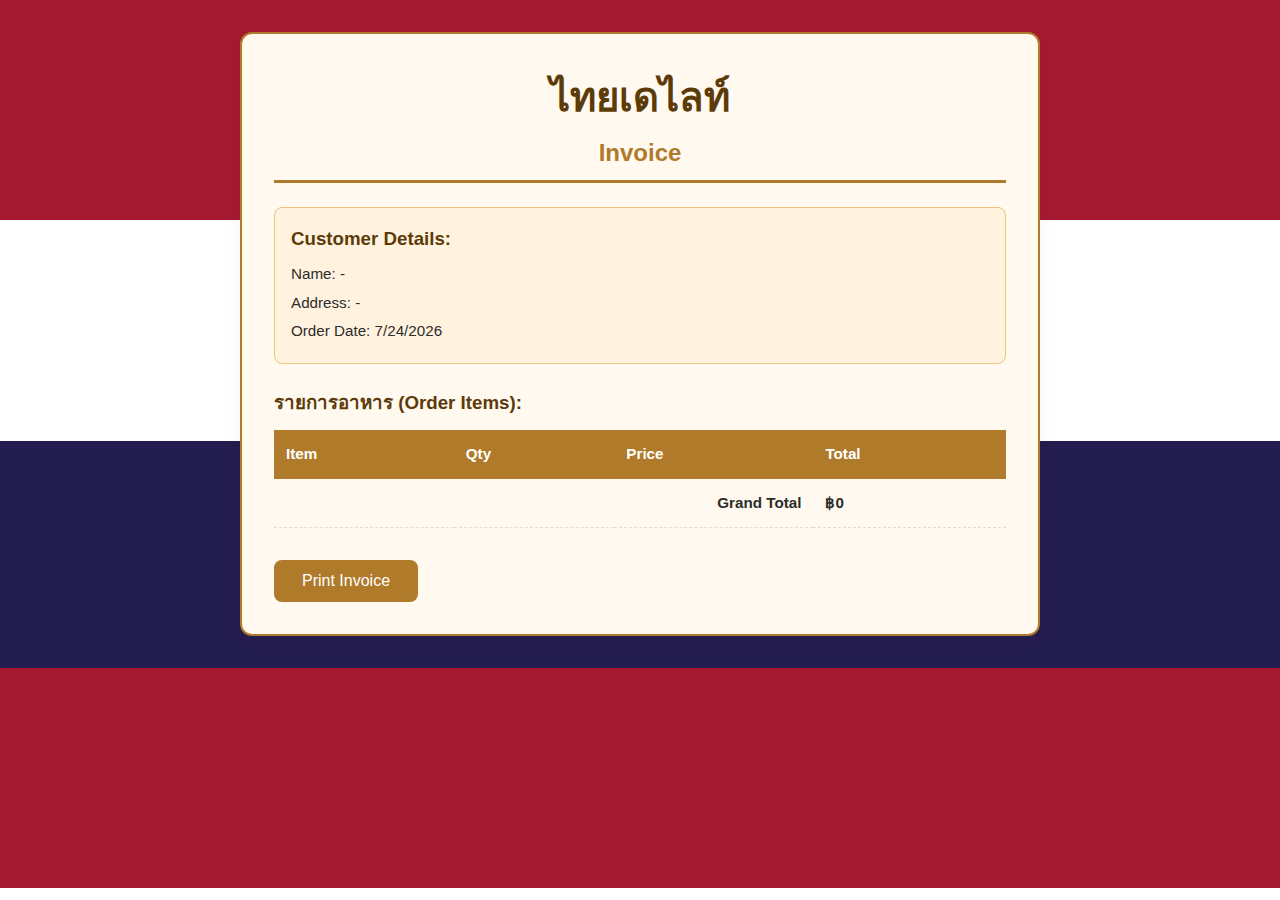
<file: order.html>
<!DOCTYPE html>
<html lang="en">
<head>
  <meta charset="UTF-8">
  <meta name="viewport" content="width=device-width, initial-scale=1.0">
  <title>Invoice • ThaiDelight</title>
  <link rel="stylesheet" href="style.css">
</head>
<body>
  <div class="container invoice-container">
    <div class="invoice-header">
      <h1 class="invoice-logo">ไทยเดไลท์</h1>
      <h2>Invoice</h2>
    </div>

    <div id="invoice-content">
      <div class="customer-info">
        <h3>Customer Details:</h3>
        <p>Name: <span id="customer-name">-</span></p>
        <p>Address: <span id="customer-address">-</span></p>
        <p>Order Date: <span id="order-date">-</span></p>
      </div>

      <div class="order-summary">
        <h3>รายการอาหาร (Order Items):</h3>
        <table id="order-table">
          <thead>
            <tr>
              <th>Item</th>
              <th>Qty</th>
              <th>Price</th>
              <th>Total</th>
            </tr>
          </thead>
          <tbody id="order-items"></tbody>
        </table>
      </div>
    </div>

    <button class="print-btn" onclick="window.print()">Print Invoice</button>
  </div>

  <script src="invoice.js"></script>
</body>
</html>
</file>
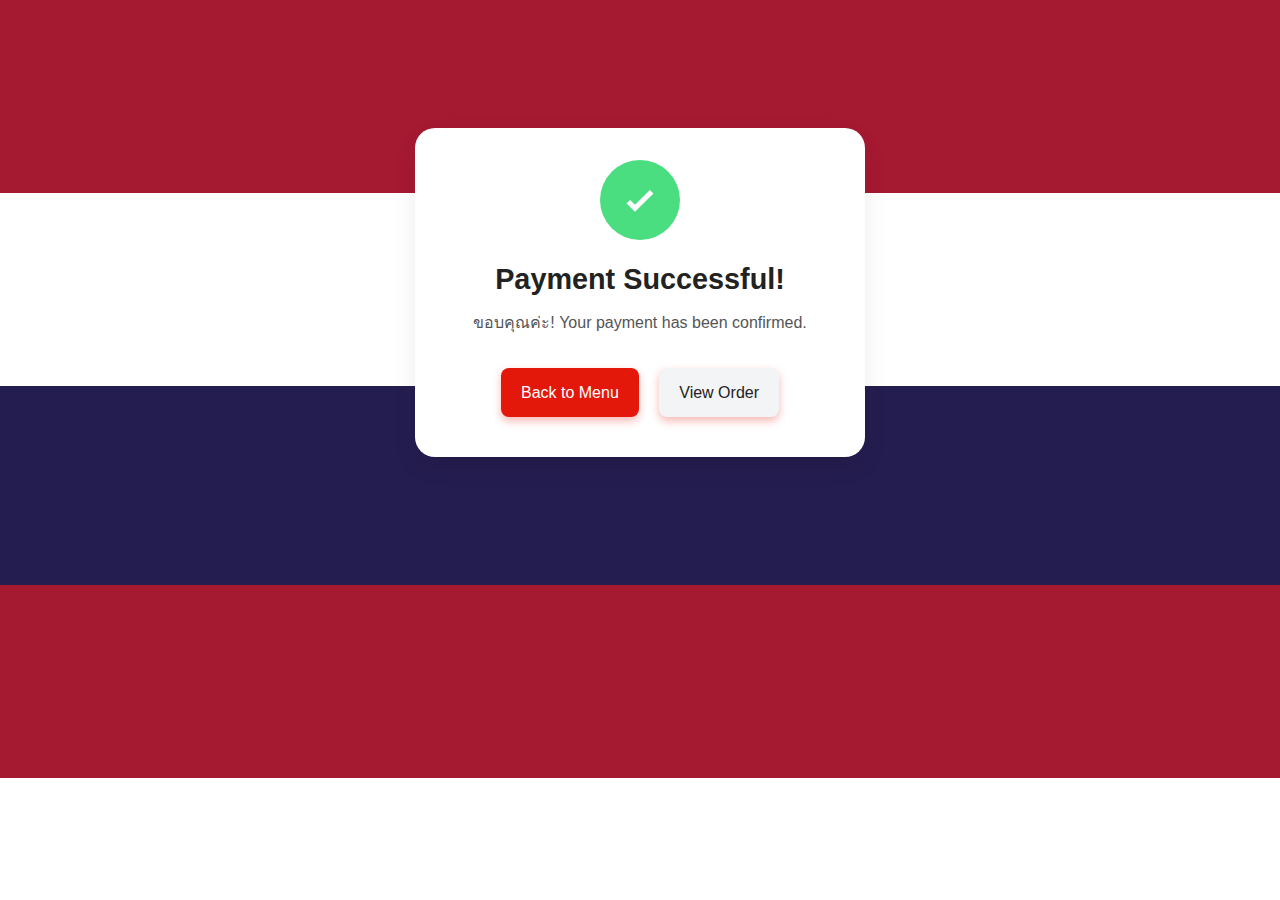
<file: payment-success.html>
<!DOCTYPE html>
<html lang="en">
<head>
  <meta charset="UTF-8">
  <meta name="viewport" content="width=device-width, initial-scale=1.0">
  <title>Payment Successful • ThaiDelight</title>
  <link rel="stylesheet" href="style.css">
</head>
<body>
  <div class="success-card">
    <div class="success-icon">
      <svg xmlns="http://www.w3.org/2000/svg" fill="none" stroke="currentColor" stroke-width="3" viewBox="0 0 24 24">
        <path d="M5 13l4 4L19 7" />
      </svg>
    </div>
    <h1>Payment Successful!</h1>
    <p>ขอบคุณค่ะ! Your payment has been confirmed.</p>
    <a href="index.html#menu" class="btn btn-primary">Back to Menu</a>
    <a href="order.html" class="btn btn-secondary">View Order</a>
  </div>
</body>
</html>
</file>
<file: style.css>
/* CSS Reset */
* {
    margin: 0;
    padding: 0;
    box-sizing: border-box;
    font-family: 'Sarabun', sans-serif;
}

/* Variabel Warna */
:root {
    /* Warna Dasar */
    --primary-color: #E3170A; /* Merah Thai yang lebih cerah */
    --secondary-color: #F7B32B; /* Kuning keemasan */
    --accent-color: #A41623; /* Merah tua */
    --dark-color: #2D2D2A; /* Hitam keabu-abuan */
    --light-color: #FCF7F8; /* Putih bersih */
    
    /* Warna Tradisional Thailand */
    --thai-red: #A51D2A;
    --thai-blue: #2D2A4A;
    --thai-white: #F4F5F9;
    --thai-gold: #C9A227;
    --thai-orange: #F77F00;
    --thai-green: #2A9D8F;
    --thai-purple: #5E2BFF;
    --thai-pink: #FF70A6;
    
    /* Gradien Khas */
    --gradient-thai: linear-gradient(135deg, var(--thai-red) 0%, var(--thai-gold) 50%, var(--thai-blue) 100%);
}

/* Dasar Styling */
/* body element near the top of the file */
body {
    color: var(--dark-color);
    line-height: 1.6;
    overflow-x: hidden;
    background-color: var(--light-color);
}

.container {
    width: 90%;
    max-width: 1200px;
    margin: 0 auto;
    padding: 0 15px;
}

.btn {
    display: inline-block;
    background: var(--primary-color);
    color: white;
    padding: 12px 30px;
    border: none;
    border-radius: 30px;
    cursor: pointer;
    text-decoration: none;
    font-weight: 600;
    transition: all 0.3s ease;
    box-shadow: 0 4px 8px rgba(227, 23, 10, 0.3);
    animation: colorPulse 5s infinite;
}

.btn:hover {
    background: var(--thai-blue);
    transform: translateY(-3px);
    box-shadow: 0 6px 12px rgba(45, 42, 74, 0.3);
    animation: none;
}

.section-title {
    text-align: center;
    margin-bottom: 40px;
    font-size: 2.2rem;
    color: var(--thai-blue);
    position: relative;
    font-family: 'Chonburi', cursive;
    text-shadow: 2px 2px 4px rgba(0,0,0,0.1);
}

.section-title::after {
    content: '';
    position: absolute;
    bottom: -15px;
    left: 50%;
    transform: translateX(-50%);
    width: 100px;
    height: 4px;
    background: var(--gradient-thai);
    border-radius: 2px;
}

/* Animasi Warna */
@keyframes colorPulse {
    0% { background-color: var(--thai-red); }
    50% { background-color: var(--thai-orange); }
    100% { background-color: var(--thai-red); }
}

/* Header */
.header {
    background: linear-gradient(to right, var(--thai-red), var(--thai-orange));
    box-shadow: 0 2px 15px rgba(0, 0, 0, 0.2);
    position: fixed;
    width: 100%;
    top: 0;
    z-index: 1000;
    transition: all 0.3s ease;
}

.header.scrolled {
    background: rgba(165, 29, 42, 0.95);
    box-shadow: 0 5px 20px rgba(0, 0, 0, 0.2);
}

.header .container {
    display: flex;
    justify-content: space-between;
    align-items: center;
    padding: 15px 0;
}

.logo {
    display: flex;
    align-items: center;
}

.logo h1 {
    font-size: 1.8rem;
    color: white;
    font-family: 'Chonburi', cursive;
}

.logo h1 span {
    color: var(--thai-gold);
    text-shadow: 1px 1px 2px rgba(0,0,0,0.3);
}

.logo p {
    font-size: 0.8rem;
    color: rgba(255,255,255,0.8);
    margin-top: -5px;
}

.thai-text {
    font-family: 'Chonburi', cursive;
    font-size: 1.2rem;
    color: var(--thai-gold);
    margin-top: -5px;
}

.thai-emblem {
    margin-right: 15px;
    border: 3px solid var(--thai-gold);
    border-radius: 50%;
    padding: 5px;
    background: white;
    box-shadow: 0 2px 5px rgba(0,0,0,0.2);
}

.nav ul {
    display: flex;
    list-style: none;
}

.nav ul li {
    margin-left: 30px;
}

.nav ul li a {
    text-decoration: none;
    color: white;
    font-weight: 600;
    transition: color 0.3s ease;
    position: relative;
    padding-bottom: 5px;
}

.nav ul li a::after {
    content: '';
    position: absolute;
    bottom: 0;
    left: 0;
    width: 0;
    height: 2px;
    background: var(--thai-gold);
    transition: width 0.3s ease;
}

.nav ul li a:hover {
    color: var(--thai-gold);
}

.nav ul li a:hover::after {
    width: 100%;
}

.mobile-menu-btn {
    display: none;
    font-size: 1.5rem;
    cursor: pointer;
    color: white;
}

/* Hero Section */
.hero {
    height: 100vh;
    background: linear-gradient(rgba(0, 0, 0, 0.5), rgba(0, 0, 0, 0.7)), 
                url('https://images.unsplash.com/photo-1504674900247-0877df9cc836?ixlib=rb-1.2.1&auto=format&fit=crop&w=1350&q=80');
    background-size: cover;
    background-position: center;
    display: flex;
    align-items: center;
    text-align: center;
    color: white;
    padding-top: 80px;
    position: relative;
}

.hero-content {
    max-width: 800px;
    margin: 0 auto;
    animation: fadeIn 1s ease;
}

.hero-content h2 {
    font-size: 3rem;
    margin-bottom: 20px;
    font-family: 'Chonburi', cursive;
    text-shadow: 2px 2px 5px rgba(0,0,0,0.5);
}

.hero-content p {
    font-size: 1.2rem;
    margin-bottom: 30px;
    text-shadow: 1px 1px 3px rgba(0,0,0,0.5);
}

.thai-pattern {
    position: absolute;
    bottom: 0;
    left: 0;
    width: 100%;
    height: 70px;
    background: repeating-linear-gradient(
        45deg,
        var(--thai-red),
        var(--thai-red) 20px,
        var(--thai-white) 20px,
        var(--thai-white) 40px,
        var(--thai-gold) 40px,
        var(--thai-gold) 60px,
        var(--thai-blue) 60px,
        var(--thai-blue) 80px
    );
}

/* Menu Section */
.menu-section {
    padding: 100px 0;
    background: linear-gradient(to bottom, var(--thai-white), #ffffff);
}

.menu-categories {
    display: flex;
    justify-content: center;
    margin-bottom: 40px;
    flex-wrap: wrap;
}

.category-btn {
    padding: 10px 25px;
    margin: 0 10px 15px;
    background: white;
    color: var(--thai-red);
    border: 2px solid var(--thai-red);
    border-radius: 30px;
    cursor: pointer;
    transition: all 0.3s ease;
    font-weight: 600;
}

.category-btn:hover, 
.category-btn.active {
    background: var(--thai-red);
    color: white;
    box-shadow: 0 4px 8px rgba(165, 29, 42, 0.3);
    transform: translateY(-2px);
}

.menu-items {
    display: grid;
    grid-template-columns: repeat(auto-fill, minmax(350px, 1fr));
    gap: 30px;
}

.menu-item {
    background: white;
    border-radius: 10px;
    overflow: hidden;
    box-shadow: 0 5px 15px rgba(201, 162, 39, 0.2);
    transition: all 0.3s ease;
    border: 1px solid var(--thai-gold);
}

.menu-item:hover {
    transform: translateY(-10px);
    border-color: var(--thai-red);
    box-shadow: 0 8px 25px rgba(229, 23, 10, 0.3);
}

.menu-item-img {
    height: 220px;
    overflow: hidden;
}

.menu-item-img img {
    width: 100%;
    height: 100%;
    object-fit: cover;
    transition: transform 0.5s ease;
}

.menu-item:hover .menu-item-img img {
    transform: scale(1.1);
}

.menu-item-content {
    padding: 25px;
}

.menu-item-title {
    display: flex;
    justify-content: space-between;
    margin-bottom: 15px;
    align-items: center;
}

.menu-item-title h3 {
    font-size: 1.3rem;
    color: var(--thai-blue);
}

.menu-item-title h3::after {
    content: attr(data-thai);
    display: block;
    font-family: 'Sarabun', sans-serif;
    font-size: 0.9rem;
    color: var(--thai-red);
    font-weight: normal;
    margin-top: 5px;
}

.menu-item-price {
    color: var(--thai-orange);
    font-weight: bold;
    font-size: 1.1rem;
}

.menu-item-desc {
    color: var(--text-light);
    margin-bottom: 15px;
    font-size: 0.95rem;
    line-height: 1.7;
}

/* About Section */
.about-section {
    padding: 100px 0;
    background-color: var(--thai-white);
}

.about-section .container {
    display: flex;
    align-items: center;
    gap: 50px;
}

.about-content {
    flex: 1;
}

.about-image {
    flex: 1;
    position: relative;
}

.about-image img {
    width: 100%;
    border-radius: 10px;
    box-shadow: 0 10px 30px rgba(0, 0, 0, 0.1);
}

.thai-script {
    position: absolute;
    bottom: 30px;
    right: 30px;
    font-family: 'Chonburi', cursive;
    font-size: 2.5rem;
    color: var(--thai-gold);
    opacity: 0.9;
    text-shadow: 2px 2px 4px rgba(0,0,0,0.2);
}

.signature-dishes {
    margin-top: 30px;
    background: white;
    padding: 25px;
    border-radius: 10px;
    box-shadow: 0 5px 15px rgba(0,0,0,0.05);
}

.signature-dishes h3 {
    margin-bottom: 15px;
    color: var(--thai-blue);
    font-family: 'Chonburi', cursive;
}

.signature-dishes ul {
    list-style: none;
}

.signature-dishes ul li {
    margin-bottom: 12px;
    position: relative;
    padding-left: 25px;
    color: var(--dark-color);
}

.signature-dishes ul li::before {
    content: '\f00c';
    font-family: 'Font Awesome 5 Free';
    font-weight: 900;
    position: absolute;
    left: 0;
    color: var(--thai-green);
}

/* Gallery Section */
.gallery-section {
    padding: 100px 0;
    background: linear-gradient(to bottom, #ffffff, var(--thai-white));
}

.gallery-grid {
    display: grid;
    grid-template-columns: repeat(auto-fill, minmax(250px, 1fr));
    gap: 25px;
}

.gallery-item {
    position: relative;
    border-radius: 10px;
    overflow: hidden;
    height: 220px;
    box-shadow: 0 5px 15px rgba(0,0,0,0.1);
    transition: all 0.3s ease;
}

.gallery-item:hover {
    transform: translateY(-5px);
    box-shadow: 0 10px 25px rgba(0,0,0,0.2);
}

.gallery-item img {
    width: 100%;
    height: 100%;
    object-fit: cover;
    transition: transform 0.5s ease;
}

.gallery-item:hover img {
    transform: scale(1.1);
}

.overlay {
    position: absolute;
    bottom: 0;
    left: 0;
    right: 0;
    background: linear-gradient(to top, var(--thai-red), transparent);
    color: white;
    padding: 15px;
    text-align: center;
    transform: translateY(100%);
    transition: transform 0.3s ease;
    font-weight: 600;
}

.gallery-item:hover .overlay {
    transform: translateY(0);
}

/* Contact Section */
.contact-section {
    padding: 100px 0;
    background: linear-gradient(to bottom, var(--thai-white), #ffffff);
}

.contact-container {
    display: flex;
    gap: 50px;
}

.contact-info {
    flex: 1;
    background: white;
    padding: 30px;
    border-radius: 10px;
    box-shadow: 0 5px 15px rgba(0,0,0,0.05);
}

.contact-info h3 {
    margin-bottom: 25px;
    font-size: 1.5rem;
    color: var(--thai-blue);
    font-family: 'Chonburi', cursive;
}

.contact-info p {
    margin-bottom: 20px;
    display: flex;
    align-items: center;
    color: var(--dark-color);
}

.contact-info i {
    margin-right: 15px;
    color: var(--thai-orange);
    width: 20px;
    text-align: center;
    font-size: 1.1rem;
}

.social-links {
    display: flex;
    margin-top: 30px;
}

.social-links a {
    display: flex;
    align-items: center;
    justify-content: center;
    width: 45px;
    height: 45px;
    background: var(--thai-blue);
    border-radius: 50%;
    margin-right: 15px;
    color: white;
    font-size: 1.1rem;
    transition: all 0.3s ease;
}

.social-links a:hover {
    background: var(--thai-orange);
    transform: translateY(-3px);
}

.thai-symbol {
    margin-top: 30px;
    text-align: center;
    padding-top: 20px;
    border-top: 1px solid #eee;
}

.thai-symbol img {
    width: 100px;
    margin-bottom: 10px;
    border-radius: 5px;
    box-shadow: 0 3px 10px rgba(0,0,0,0.1);
}

.thai-symbol p {
    font-family: 'Sarabun', sans-serif;
    color: var(--thai-red);
    font-weight: bold;
}

.contact-form {
    flex: 1;
    background: white;
    padding: 30px;
    border-radius: 10px;
    box-shadow: 0 5px 15px rgba(0,0,0,0.05);
}

.form-group {
    margin-bottom: 25px;
}

.form-group input,
.form-group textarea {
    width: 100%;
    padding: 14px 20px;
    border: 2px solid var(--thai-gold);
    border-radius: 8px;
    font-size: 1rem;
    transition: all 0.3s ease;
}

.form-group input:focus,
.form-group textarea:focus {
    border-color: var(--thai-red);
    box-shadow: 0 0 0 3px rgba(229, 23, 10, 0.1);
    outline: none;
}

.form-group textarea {
    height: 150px;
    resize: vertical;
}

/* Footer */
.footer {
    background: linear-gradient(to right, var(--thai-blue), var(--thai-purple));
    color: white;
    padding: 60px 0 0;
}

.footer-content {
    display: grid;
    grid-template-columns: repeat(auto-fit, minmax(250px, 1fr));
    gap: 40px;
    margin-bottom: 50px;
}

.footer-section h3 {
    margin-bottom: 25px;
    font-size: 1.3rem;
    color: var(--thai-gold);
    font-family: 'Chonburi', cursive;
}

.footer-section p, .footer-section li {
    margin-bottom: 12px;
    color: rgba(255,255,255,0.8);
}

.footer-section ul {
    list-style: none;
}

.footer-section ul li a {
    color: rgba(255,255,255,0.8);
    text-decoration: none;
    transition: color 0.3s ease;
}

.footer-section ul li a:hover {
    color: var(--thai-gold);
}

.thai-text-footer {
    font-family: 'Sarabun', sans-serif;
    font-size: 0.9rem;
    color: rgba(255,255,255,0.7);
    margin-top: 8px;
}

.copyright {
    text-align: center;
    padding: 25px 0;
    border-top: 1px solid rgba(255, 255, 255, 0.1);
    color: rgba(255,255,255,0.7);
    font-size: 0.9rem;
}

/* Responsive Design */
@media (max-width: 992px) {
    .about-section .container,
    .contact-container {
        flex-direction: column;
    }
    
    .about-image {
        margin-top: 50px;
    }
    
    .contact-info {
        margin-bottom: 50px;
    }
}

@media (max-width: 768px) {
    .nav {
        position: fixed;
        top: 80px;
        left: -100%;
        width: 100%;
        height: calc(100vh - 80px);
        background: var(--thai-red);
        flex-direction: column;
        align-items: center;
        justify-content: center;
        transition: left 0.3s ease;
        z-index: 999;
    }
    
    .nav.active {
        left: 0;
    }
    
    .nav ul {
        flex-direction: column;
        align-items: center;
    }
    
    .nav ul li {
        margin: 20px 0;
    }
    
    .mobile-menu-btn {
        display: block;
    }
    
    .hero-content h2 {
        font-size: 2.5rem;
    }
    
    .menu-items {
        grid-template-columns: 1fr;
    }
    
    .thai-script {
        font-size: 2rem;
    }
}

@media (max-width: 576px) {
    .hero-content h2 {
        font-size: 2rem;
    }
    
    .hero-content p {
        font-size: 1rem;
    }
    
    .section-title {
        font-size: 1.8rem;
    }
    
    .btn {
        padding: 10px 25px;
    }
    
    .thai-pattern {
        height: 50px;
    }
}

/* Animations */
@keyframes fadeIn {
    from {
        opacity: 0;
        transform: translateY(20px);
    }
    to {
        opacity: 1;
        transform: translateY(0);
    }
}

/* Cart Modal */
.cart-modal {
    position: fixed;
    top: 0; left: 0; right: 0; bottom: 0;
    background: rgba(0,0,0,0.6);
    display: none; align-items: center; justify-content: center;
    z-index: 2000;
}
.cart-modal.show { display: flex; }
.cart-content {
    background: #fff;
    width: 90%; max-width: 500px;
    padding: 30px; border-radius: 10px;
    box-shadow: 0 10px 25px rgba(0,0,0,0.2);
}
.cart-items { margin: 20px 0; max-height: 250px; overflow-y: auto; }
.cart-item { display: flex; justify-content: space-between; margin-bottom: 10px; }
.cart-total { font-weight: 700; margin-bottom: 20px; }

/* From Uiverse.io by Creatlydev */
.button {
    text-decoration: none;
    line-height: 1;
    border-radius: 1.5rem;
    overflow: hidden;
    position: relative;
    box-shadow: 10px 10px 20px rgba(0,0,0,.05);
    background-color: #fff;
    color: #121212;
    border: none;
    cursor: pointer;
    width: 180px;
    height: 40px;
}

.button-decor {
    position: absolute;
    inset: 0;
    background-color: var(--clr);
    transform: translateX(-100%);
    transition: transform .3s;
    z-index: 0;
}

.button-content {
    display: flex;
    align-items: center;
    font-weight: 600;
    position: relative;
    overflow: hidden;
    height: 100%;
}

.button__icon {
    width: 48px;
    height: 100%;
    background-color: var(--clr);
    display: grid;
    place-items: center;
}

.button__text {
    display: inline-block;
    transition: color .2s;
    padding: 2px 1.5rem 2px;
    padding-left: .75rem;
    overflow: hidden;
    white-space: nowrap;
    text-overflow: ellipsis;
    max-width: 150px;
}

.button:hover .button__text {
    color: #fff;
}

.button:hover .button-decor {
    transform: translate(0);
}

/* QR Code Styles with Thai Colors */
.qr-card {
  background: #f4f1ea;
  border-radius: 15px;
  box-shadow: 0 4px 8px rgba(175, 122, 42, 0.1);
}

.thai-heading {
  color: #af7a2a;
  font-family: 'Chonburi', cursive;
}

.thai-text {
  color: #5d3b09;
  font-family: 'Sarabun', sans-serif;
}

/* Maintain existing Thai flag gradient */
body {
  background: linear-gradient(to bottom, #a51931 33%, #ffffff 33%, #ffffff 66%, #241d4f 66%);
}


/* ===== Payment Success Page ===== */
body.payment-success {
  background: #f9fafb;
  font-family: 'Poppins', sans-serif;
}

.success-card {
  max-width: 450px;
  margin: 10% auto;
  background: #fff;
  padding: 2rem;
  border-radius: 1.25rem;
  box-shadow: 0 10px 25px rgba(0,0,0,0.08);
  text-align: center;
  animation: fadeIn 0.6s ease;
}

.success-icon {
  width: 80px;
  height: 80px;
  margin: 0 auto 1rem;
  border-radius: 50%;
  background: #4ade80; /* green */
  display: flex;
  align-items: center;
  justify-content: center;
}

.success-icon svg {
  width: 40px;
  height: 40px;
  color: #fff;
}

.success-card h1 {
  color: #222;
  font-size: 1.8rem;
  margin-bottom: 0.5rem;
}

.success-card p {
  color: #555;
  margin-bottom: 1.5rem;
}

.success-card .btn {
  display: inline-block;
  margin: 0.5rem;
  padding: 0.75rem 1.25rem;
  border-radius: 8px;
  text-decoration: none;
  font-weight: 500;
  transition: 0.2s ease;
}

.success-card .btn-primary {
  background: var(--primary-color, #e11d48);
  color: #fff;
}

.success-card .btn-secondary {
  background: #f3f4f6;
  color: #222;
}

.success-card .btn:hover {
  transform: translateY(-2px);
}

@keyframes fadeIn {
  from {opacity:0; transform: translateY(20px);}
  to {opacity:1; transform: translateY(0);}
}

/* ===== Invoice Page ===== */
.invoice-container {
  background: #fff9f0;
  border: 2px solid #af7a2a;
  border-radius: 12px;
  padding: 2rem;
  margin: 2rem auto;
  max-width: 800px;
  box-shadow: 0 8px 20px rgba(0,0,0,0.05);
}

.invoice-header {
  border-bottom: 3px solid #af7a2a;
  margin-bottom: 1.5rem;
  padding-bottom: 0.5rem;
  text-align: center;
}

.invoice-logo {
  font-family: 'Chonburi', cursive;
  color: #5d3b09;
  font-size: 2.5rem;
  margin: 0;
}

.invoice-header h2 {
  color: #af7a2a;
  margin-top: 0.25rem;
}

.customer-info {
  margin-bottom: 1.5rem;
  background: #fff3e0;
  padding: 1rem;
  border-radius: 8px;
}

.customer-info h3 {
  margin-bottom: 0.5rem;
  color: #5d3b09;
}

.customer-info p {
  margin: 0.25rem 0;
  font-size: 0.95rem;
}

.order-summary h3 {
  color: #5d3b09;
  margin-bottom: 0.75rem;
}

.order-summary table {
  width: 100%;
  border-collapse: collapse;
  font-size: 0.95rem;
}

.order-summary th {
  text-align: left;
  padding: 0.75rem;
  background: #af7a2a;
  color: #fff;
}

.order-summary td {
  padding: 0.75rem;
  border-bottom: 1px dashed #ddd;
}

.order-summary tr:nth-child(even) {
  background: #fffdf8;
}

.order-summary tfoot td {
  font-weight: bold;
  border-top: 2px solid #af7a2a;
}

.print-btn {
  display: inline-block;
  margin-top: 2rem;
  background: #af7a2a;
  color: white !important;
  padding: 12px 28px;
  border: none;
  border-radius: 8px;
  font-size: 1rem;
  cursor: pointer;
  transition: background 0.2s ease;
}

.print-btn:hover {
  background: #8c5f1e;
}


.customer-info {
  margin-bottom: 1.5rem;
  background: #fff3e0;
  padding: 1rem;
  border-radius: 8px;
  border: 1px solid #f0c27b;
}
.customer-info h3 {
  margin-bottom: 0.5rem;
  color: #5d3b09;
}
.customer-info p {
  margin: 0.25rem 0;
  font-size: 0.95rem;
}
</file>
